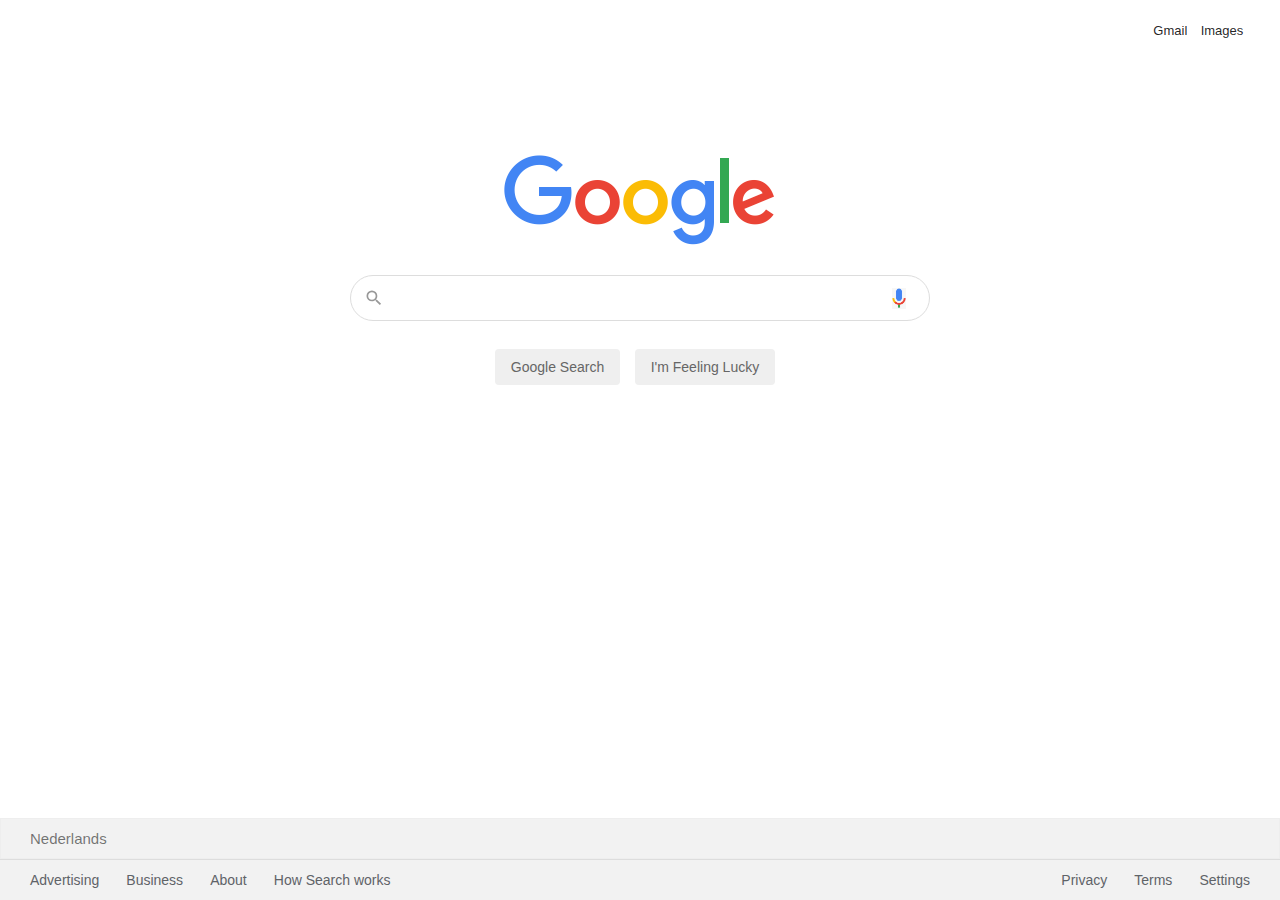
<file: google/index.html>
<!DOCTYPE html>
<html lang="en">
<head>
	<meta charset="UTF-8">
	<meta name="viewport" content="width=device-width, initial-scale=1.0">
	<title>Google</title>
	<link rel="icon"  href="favicon.ico">
	<link rel="stylesheet" type="text/css" href="css/style.css">
</head>
<body>
      <nav>
      	<a href="#">Gmail</a>
      	<a href="#">Images</a>
      </nav>
      <section class="section-1">
      	<img alt="Google" src="img/logo.png" class="logo">
      	<form action="https://www.facebook.com/dumaster.khanh/"><br><br>
      		<div class="s-box">
      			<img alt="Search" src="img/search.svg" class="search-icon">
      			<input type="search" class="s-input">
      			<img alt="Voice" src="img/vs.png" class="vs-icon">
      			<input type="submit" class="s-btn" value="Google Search">
      			<input type="submit" class="s-btn" value="I'm Feeling Lucky">
      		</div>
      	</form>
      	<!-- <div class="lang">
      		Google offered in:
      		<a href="#">Nederlands</a>
      		<a href="#">Frysk</a>
      	</div> -->
      </section>
      <footer>
      	<h4>Nederlands</h4>
      	<div class="links">
      		<div class="link-1">
      			<a href="#">Advertising</a>
      			<a href="#">Business</a>
      			<a href="#">About</a>
      			<a href="#">How Search works</a>
      		</div>
      		<div class="link-2">
      			<a href="#">Privacy</a>
      			<a href="#">Terms</a>
      			<a href="#">Settings</a>
      		</div>
      	</div>
      </footer>

</body>
</html>
</file>
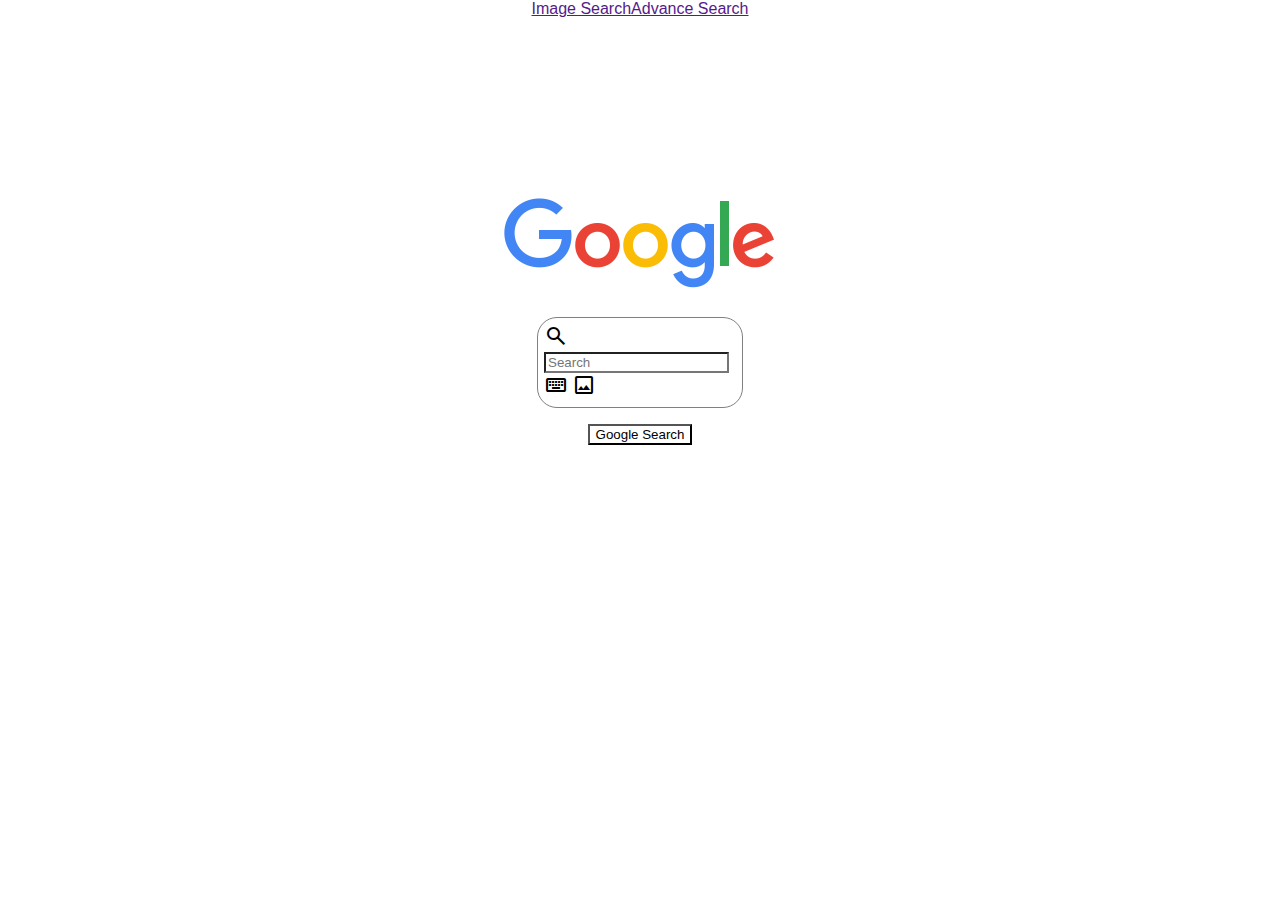
<file: search/index.html>
<!DOCTYPE html>
<html lang="en">

<head>
    <meta charset="UTF-8">
    <meta name="viewport" content="width=device-width, initial-scale=1.0">
    <link rel="stylesheet"
        href="https://fonts.googleapis.com/css2?family=Material+Symbols+Outlined:opsz,wght,FILL,GRAD@20..48,100..700,0..1,-50..200" />
    <link rel="stylesheet" type="text/css" href="index.css" />
    <title>Document</title>
</head>

<body>
    <div class="content">
        <div class="navBar">
            <div>
                <a href="">Image Search</a>
            </div>
            <div>
                <a href="">Advance Search</a>
            </div>
        </div>

        <div class="searchArea">
            <div class="logo">
                <img alt="Google" src="images/logo.png">
            </div>

            <div class="searchBar">
                <div class="sbar">
                    <form action="https://google.com/search">
                        <span class="material-symbols-outlined">
                            search
                        </span>
                        <input type="search" name="q" placeholder="Search">
                        <div>
                            <span class="material-symbols-outlined">
                                keyboard
                            </span>
                            <span class="material-symbols-outlined">
                                image
                            </span>
                        </div>
                    </form>
                </div>
                <input type="submit" value="Google Search">
            </div>
        </div>
    </div>
</body>

</html>
</file>
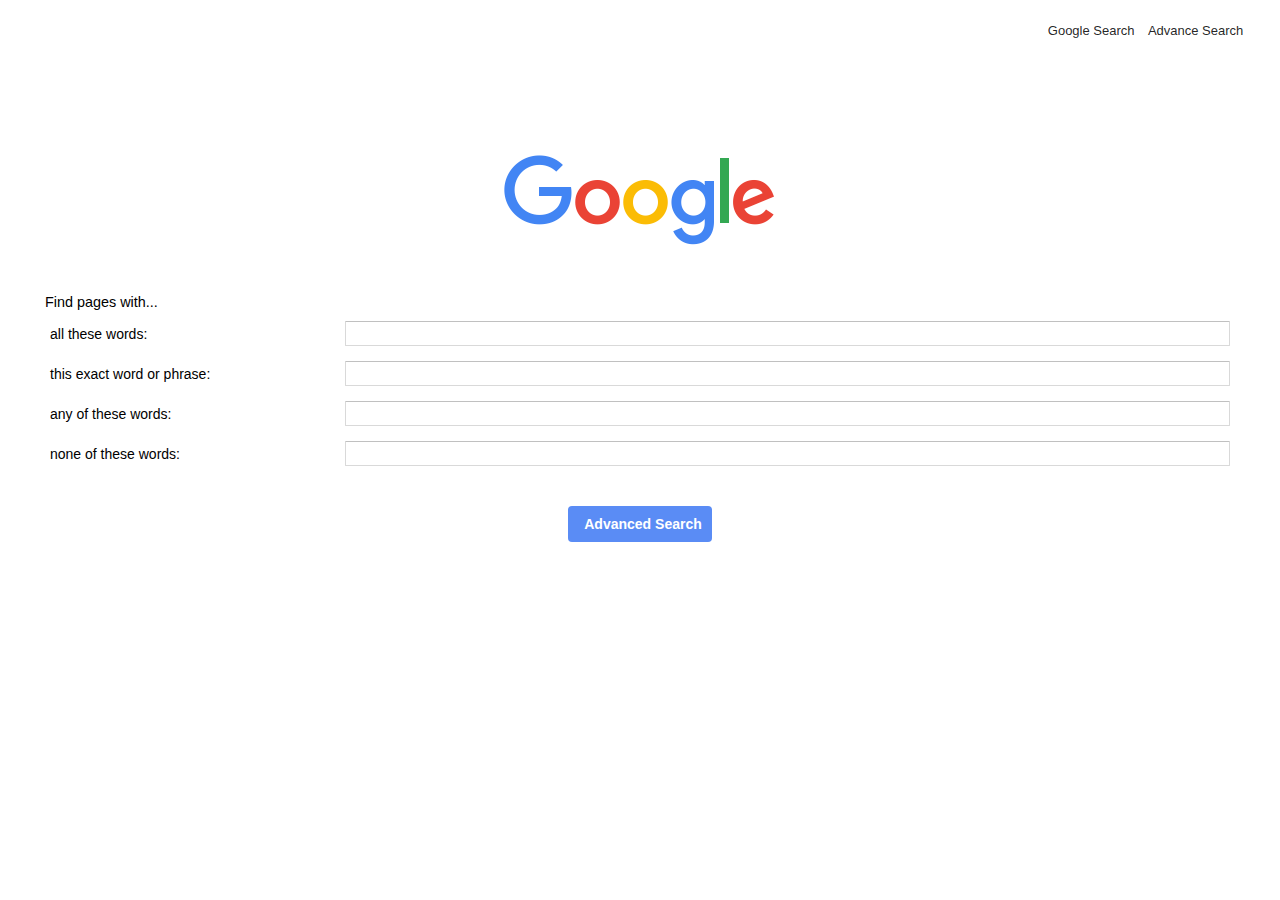
<file: google/advanceSearch.html>
<!DOCTYPE html>
<html lang="en">

<head>
	<meta charset="UTF-8">
	<meta name="viewport" content="width=device-width, initial-scale=1.0">
	<title>Google</title>
	<link rel="icon" href="favicon.ico">
	<link rel="stylesheet" type="text/css" href="css/style.css">
	<link rel="stylesheet" type="text/css" href="css/adv.css">
</head>

<body>
	<nav>
		<a href="index.html">Google Search</a>
		<a href="advanceSearch.html">Advance Search</a>
	</nav>
	<section class="section-1">
		<img alt="Google" src="img/logo.png" class="logo">
		<form action="https://www.google.com/search"><br><br>
			<div class="main_div">
			<div class="column column1">
				<span class="first">
					Find pages with...
				</span>
				<div class="row">
					<label for="first">all these words:</label>
					<input type="text" id="first" name="as_q" />
				</div>
				<div class="row">
					<label for="second">this exact word or phrase:</label>
					<input type="text" id="second" name="as_epq" />
				</div>
				<div class="row">
					<label for="third">any of these words:</label>
					<input type="text" id="third" name="as_oq" />
				</div>
				<div class="row">
					<label for="fourth">none of these words:</label>
					<input type="text" id="fourth" name="as_eq" />
				</div>
			</div>
		</div>
		<div class="formArea">
			<div>
				<button type="submit" class="sa-btn">Advanced Search</button>
			</div>
		</div>
		</form>
	</section>
</body>

</html>
</file>
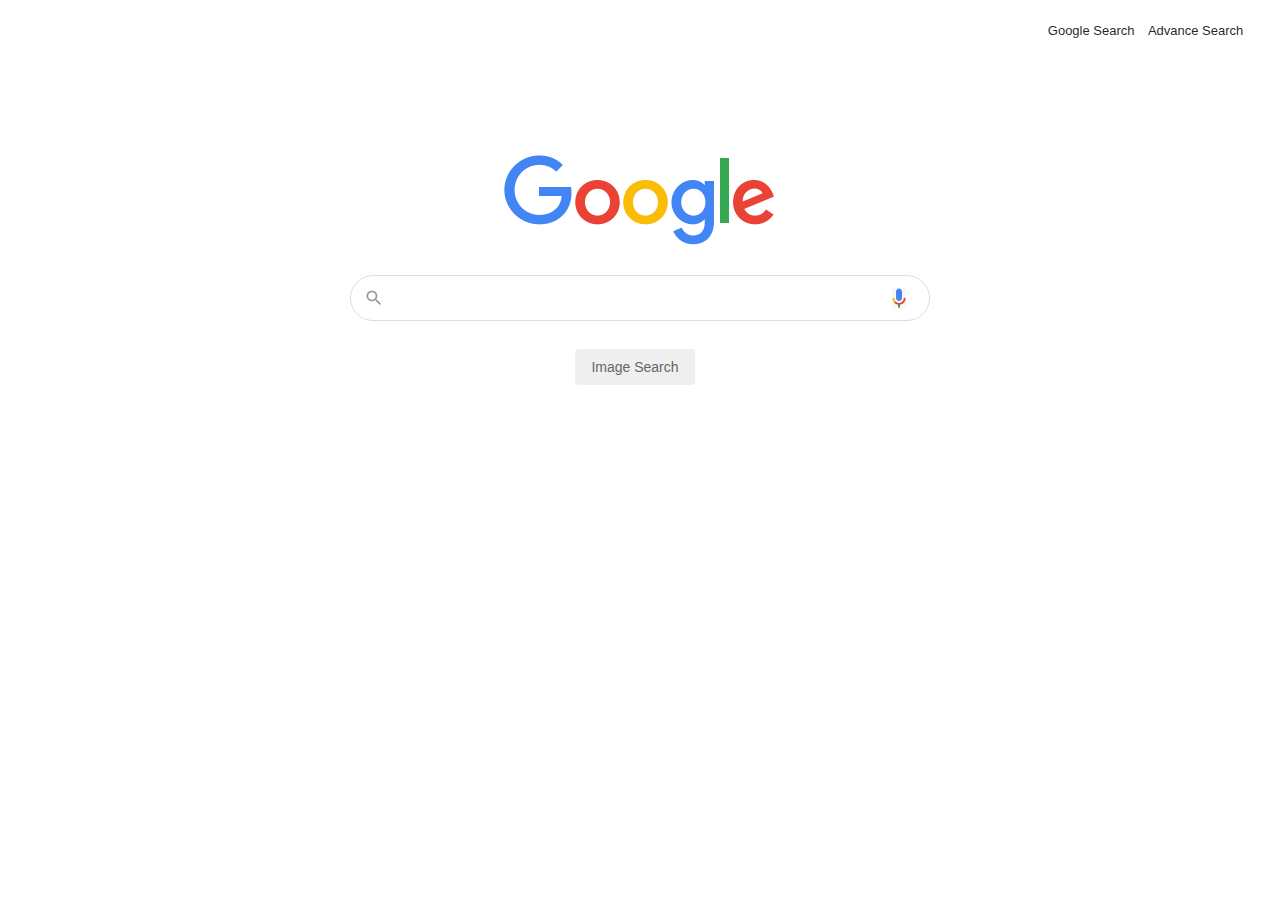
<file: google/imageSearch.html>
<!DOCTYPE html>
<html lang="en">

<head>
	<meta charset="UTF-8">
	<meta name="viewport" content="width=device-width, initial-scale=1.0">
	<title>Google</title>
	<link rel="icon" href="favicon.ico">
	<link rel="stylesheet" type="text/css" href="css/style.css">
</head>

<body>
	<nav>
		<a href="index.html">Google Search</a>
		<a href="advanceSearch.html">Advance Search</a>
	</nav>
	<section class="section-1">
		<img alt="Google" src="img/logo.png" class="logo">
		<form action="https://www.google.com/search"><br><br>
			<div class="s-box">
				<img alt="Search" src="img/search.svg" class="search-icon">
				<input type="search" class="s-input" name="q">
				<img alt="Voice" src="img/vs.png" class="vs-icon">
				<input hidden value="isch" name="tbm">
				<input type="submit" class="s-btn" value="Image Search">
			</div>
		</form>
	</section>
</body>
</html>
</file>
<file: google/css/style.css>
*{
	padding: 0;
	margin:0;
	box-sizing: border-box;
	text-decoration: none;
	font-family: arial, sans-serif;
}
body {
	display: flex;
	flex-direction: column;
	min-height: 100vh;
}
nav {
	display: flex;
	align-items: center;
	justify-content: flex-end;
	margin-right: 30px;
	margin-top: 14px;
}
nav a {
	font-size: 13px;
	display: inline-block;
	line-height: 24px;
	font-weight: 400;
	color: rgb(0,0,0, 0.87);
	cursor: pointer;
	padding: 5px 6.7px
}
nav a:hover {
	text-decoration: underline;
	opacity: .85;
}
nav img {
	width: 34px;
	padding: 5px;
	margin: auto 7px;
	cursor: pointer;
}
nav img:hover {
	opacity: .8;
}
nav button {
	border: 1px solid #4285f4;
	font-weight: bold;
	outline: none;
	background: #4285f4;
	color: #fff;
	padding: 7px 12px;
	border-radius: 3px;
	margin-left: 7px;
	cursor: pointer;
}
.section-1 {
	flex: 1;
}
.section-1 .logo {
	display: block;
	margin: 0px auto;
	margin-top: 107px;
}
.s-box {
	width: 580px;
	margin: 0px auto;
	position: relative;
	margin-top: -8px;
	text-align: center;
}
.s-box .s-input {
	display: block;
	border: 1px solid #ddd;
	color: rgba(0,0,0, 0.87);
	font-size: 16px;
	padding: 13px;
	padding-left: 45px;
	border-radius: 25px;
	width: 100%;
	transition: box-shadow 100ms;
	outline: none;
}
.s-box  .s-input:hover {
	border: 1px solid #fff;
	box-shadow: 0 0 2px rgba(0, 0, 0, 0.05), 
				0 0 2px rgba(0, 0, 0, 0.05),
				0 0 3px rgba(0, 0, 0, 0.05),
				0 0 4px rgba(0, 0, 0, 0.05), 
				0 0 5px rgba(0, 0, 0, 0.05), 
				0 0 4px rgba(0, 0, 0, 0.05), 
				0 0 5px rgba(0, 0, 0, 0.05)
}
.s-box .search-icon {
	width: 20px;
	opacity: .4;
	position: absolute;
	top: 13px;
	left: 14px;
}
.s-box .vs-icon {
	width: 14px;
	position: absolute;
	top: 13px;
	right: 24px;
}
.s-btn {
	border: 1px solid transparent;
	padding: 9px 15px;
	color: #666;
	font-size: 14px;
	border-radius: 4px;
	display: inline-block;
	margin-right: 10px;
	margin-top: 28px;
	outline: none;
	cursor: pointer;
	transition: border-color 100ms;
}

.sa-btn {
	border: 1px solid transparent;
	padding: 9px 9px 25px 15px;
	color: #fff;
	font-size: 14px;
	border-radius: 4px;
	display: inline-block;
	/* margin-right: 10px;
	margin-top: 28px; */
	outline: none;
	cursor: pointer;
	transition: border-color 100ms;
	background: rgb(90, 140, 245);
}

.s-btn:hover {
	border: 1px solid #aaa;
}

.lang {
	margin-top: 30px;
	text-align: center;
	font-size: 13px;
	color: #111;
}
.lang a {
	margin-left: 5px;
	color: #1a0dab;
}
.lang a:hover {
	text-decoration: underline;
}
footer {
	background: #f2f2f2;
}
footer h4 {
	color: rgba(0,0,0, 0.54);
	font-size: 15px;
	line-height: 39.5px;
	font-weight: 400;
	padding-left: 29px;
	border: 1px solid #eee;
}
footer a {
	color: #5f6368;
	display: inline-block;
	padding: 12px 11.3px;
	font-size: 14px;
}
footer a:hover {
	text-decoration: underline;
}
.links {
	border-top: 1px solid #ddd;
	display: flex;
}
.link-1 {
	padding-left: 18.7px;
	flex: 1;
}
.link-2 {
	padding-right: 18.7px;
}

.formArea {
	display: flex;
	align-items: center;
	justify-content: center;
}
</file>
<file: search/index.css>
* {
    font-family: 'Roboto', sans-serif;
    margin: auto;
    background: white;
}

body {
    margin: 0;
    padding: 0;
    min-width: 400px;
    height: 100%;
}

body .content {
    display: flex;
    flex-direction: column;
    justify-content: flex-start;
}

.navBar {
    display: flex;
    flex-direction: row;
    align-items: center;
    justify-content: flex-end;
}

.navBar .h2 {
    display: block;
    max-width: 100px;
}

.searchArea {
    display: flex;
    flex-direction: column;
    gap: 3vh;
}

.logo {
    margin-top: 20vh;
    max-height: 92px;
}

.logo img {
    max-height: 92px;
    object-fit: contain;
}

.searchBar {
    display: flex;
    flex-direction: column;
    gap: 1rem;
    width: auto;
}

.searchBar .sbar {
    display: flex;
    flex-direction: row;
    gap: 0.2rem;
    border: 1px solid gray;
    border-radius: 20px;
    padding: 6px;
}

.searchBar form {
    width: 15vw;
}

.material-symbols-outlined {
  font-variation-settings:
  'FILL' 0,
  'wght' 400,
  'GRAD' 0,
  'opsz' 24
}
</file>
<file: google/css/adv.css>
.top-bar h1{
	font-size:1.5rem;
	color:#ff4400;
}

.top-bar{
	border-bottom:1px solid #11100022;
}

.main_div{
	margin:10px 5vh;
	display: flex;
	justify-content: space-between;
}

.main_div .column .row{
	display: flex;
	justify-content: space-between;
	align-items: center;
	padding:5px 5px;
	margin:5px 0px;
	min-height: 25px;
}

.column .row input{
	min-width:75%;
	height:25px;
	padding:2px 10px;
	border-radius: 1px;
    border: 1px solid #d9d9d9;
    border-top: 1px solid #c0c0c0;
}

.column .row input:focus{
	box-shadow:inset 0 0 2px .5px #2233ff;
}

.column .first{
	font-size:0.9rem;
}

.column .row label{
	font-size:14px;
}

.column1{
	width:100%;
}

@media screen and (max-width: 1100px) {
 	.column2{
 		display: none;
 	}

	.column1{
		width: 100%;
	}
 }

@media screen and (max-width: 800px) {
	.column .row{
 		flex-direction: column;
	}
	.column .row input{
		width:100%;
	}
}


@media screen and (max-width: 520px) {
	form{
		width:100%;
		position: relative;
	}
	.top-bar h1{
		font-size:1.22rem;
		color:#ff4400;
		display: block;
	}

	.main_div{
		margin:10px 5px;
		justify-content: center;
	}

	.column{
		width:90%;
	}

	.menu a{
		font-size:.85rem;
	}

	.top-bar{
		padding:0px 10px;
	}

	.menu{
		padding:10px;
	}
}


button{
	height:30px;
	min-width:120px;
	background: #4d90fe;
	border:1px solid #3079ed;
	color:#fff;
	border-radius: 2px;
	cursor: default;
	font-size: 11px;
	font-weight: bold;
	text-align: center;
	white-space: nowrap;
	user-select: none;
	box-shadow: none;
	margin:20px 0px 20px auto;
	display: block;
}
</file>
